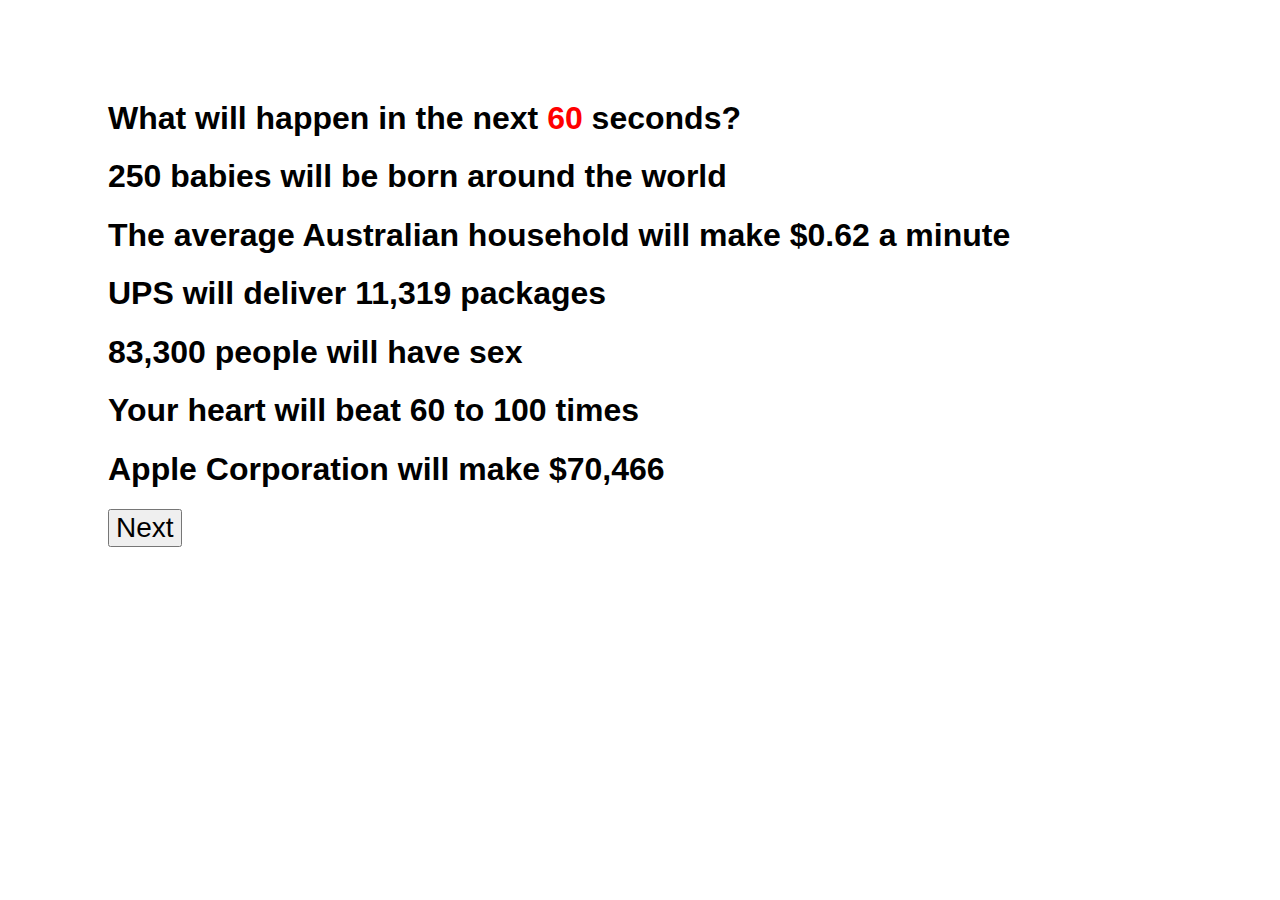
<file: page-01.html>
<!DOCTYPE html>
<html lang="en">
  <head>
    <meta charset="utf-8" />
    <meta http-equiv="X-UA-Compatible" content="IE=edge" />
    <meta name="viewport" content="width=device-width, initial-scale=1" />

    <title>TIME BOX</title>

    <!-- import the webpage's stylesheet -->
    <link rel="stylesheet" href="/style.css" />

    <!-- import the webpage's javascript file -->
    <script src="/script.js" defer></script>
  </head>
  <body>
    <div>
      <h1>
        What will happen in the next
        <span id="countdown" style="color:red">60</span> seconds?
      </h1>
      <h1>250 babies will be born around the world</h1>
      <h1>The average Australian household will make $0.62 a minute</h1>
      <h1>UPS will deliver 11,319 packages</h1>
      <h1>83,300 people will have sex</h1>
      <h1>Your heart will beat 60 to 100 times</h1>
      <h1>Apple Corporation will make $70,466</h1>
      <button>
      <a
        href="page-02.html"
        style="font-size:21pt; Color: Black; text-decoration: none;"
        >Next
      </a>
    </button>
    </div>
    
  </body>
</html>
</file>
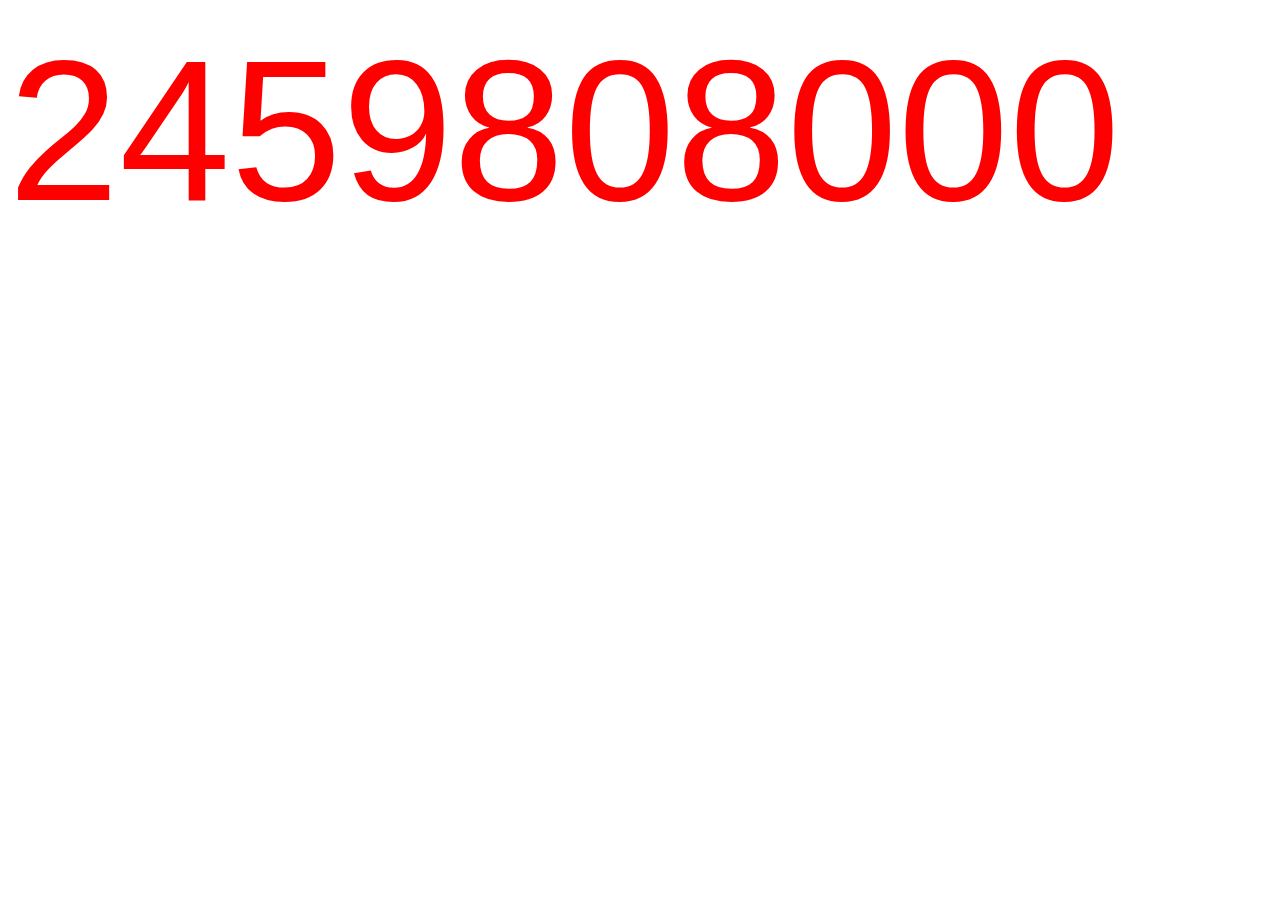
<file: page-04.html>
<!DOCTYPE html>
<html lang="en">
  <head>
    <meta charset="utf-8" />
    <meta http-equiv="X-UA-Compatible" content="IE=edge" />
    <meta name="viewport" content="width=device-width, initial-scale=1" />

    <title>TIME BOX</title>

    <!-- import the webpage's stylesheet -->
    <link rel="stylesheet" href="/style.css" />

    <!-- import the webpage's javascript file -->
    <script src="/script.js" defer></script>
  </head>
  <p>
  <a href= "page-05.html" style="text-decoration: none;"><span
      id="countdown"
      style="font-size:150pt; Color:Red;">2459808000</span></a>
  </p>
</html>
</file>
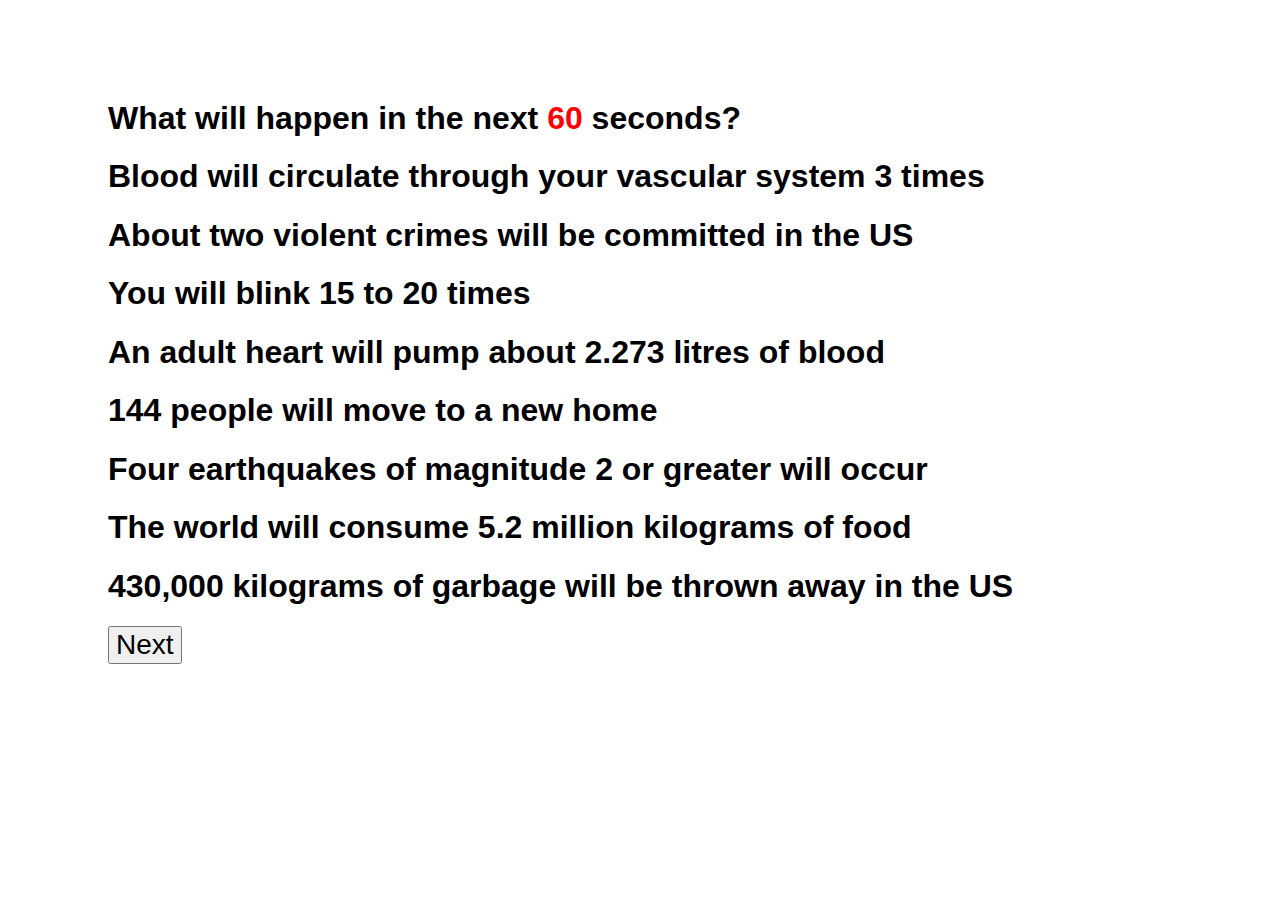
<file: page-06.html>
<!DOCTYPE html>
<html lang="en">
  <head>
    <meta charset="utf-8" />
    <meta http-equiv="X-UA-Compatible" content="IE=edge" />
    <meta name="viewport" content="width=device-width, initial-scale=1" />

    <title>TIME BOX</title>

    <!-- import the webpage's stylesheet -->
    <link rel="stylesheet" href="/style.css" />

    <!-- import the webpage's javascript file -->
    <script src="/script.js" defer></script>
  </head>
  <body>
  <div>
      <h1>
        What will happen in the next
        <span id="countdown" style="color:red">60</span> seconds?
      </h1>
      <h1>Blood will circulate through your vascular system 3 times</h1>
      <h1>About two violent crimes will be committed in the US</h1>
      <h1>You will blink 15 to 20 times</h1>
      <h1>An adult heart will pump about 2.273 litres of blood</h1>
      <h1>144 people will move to a new home</h1>
      <h1>Four earthquakes of magnitude 2 or greater will occur</h1>
      <h1>The world will consume 5.2 million kilograms of food</h1>
      <h1>430,000 kilograms of garbage will be thrown away in the US</h1>
      <button>
      <a
        href="page-07.html"
        style="font-size:21pt; Color: Black; text-decoration: none;"
        >Next
      </a>
    </button>
    </div>
  </body>
</html>
</file>
<file: style.css>
/* CSS files add styling rules to your content */

body {
  font-family: helvetica, arial, sans-serif;
  font-style: bold;
}

div{
  margin: 100px;
}
</file>
